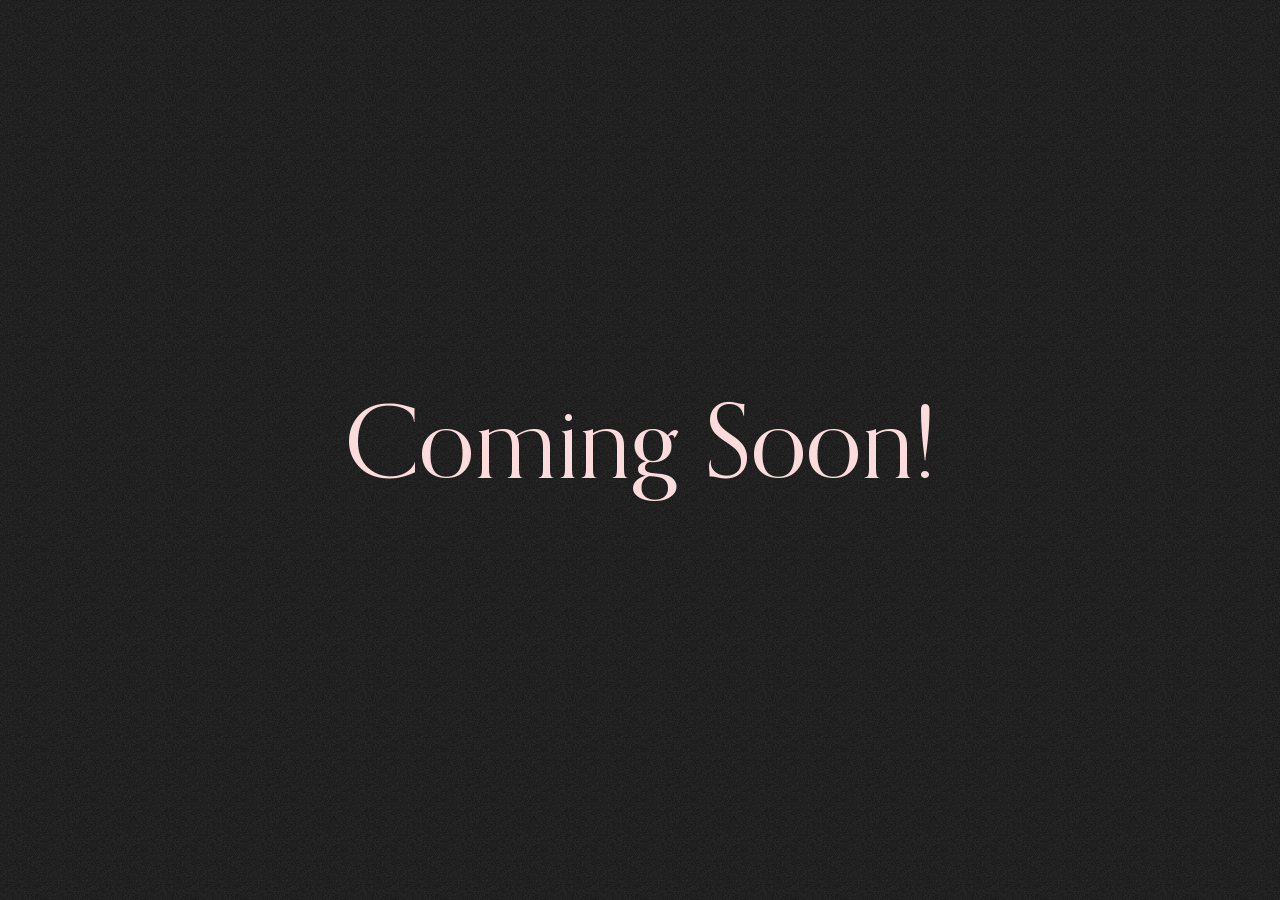
<file: gallery/index.html>
<!doctype html><html lang="en"><head><meta charset="utf-8"><meta name="description" content=""><meta name="keywords" content=""><meta name="author" content="David Fons Lathrop"><meta name="viewport" content="width=device-width,initial-scale=1,minimum-scale=1"><title>THÉO MONTEILLET - PROFILE</title><!--[if IE]>
			<script src="http://html5shim.googlecode.com/svn/trunk/html5.js"></script>
		<![endif]--><!--[if lt IE 9]>
			<script src="https://oss.maxcdn.com/libs/html5shiv/3.7.0/html5shiv.js"></script>
			<script src="https://oss.maxcdn.com/libs/respond.js/1.4.2/respond.min.js"></script>  
		<![endif]--><link rel="stylesheet" type="text/css" href="/css/base.css"><link rel="shortcut icon" href="/assets/icon.ico"></head><body><div id="mainWrap" style="display:flex;justify-content:center;align-items:center;font-size:8vw;width:100vw;height:100vh">Coming Soon!</div><script type="text/javascript" src="/js/base.js"></script></body></html>
</file>
<file: css/base.css>
:root {
	--bg: black;
	--theme: #1d334f;
	--highlight: #fbdbdb;
	--large: 3.5vh;
	--small: 2.5vh;
	--grain: url([data-uri]);
}
::-webkit-scrollbar {
		width: 0;
}
@font-face {
	font-family: mont;
	src: url(orpheus.ttf);
}
body {
	background: var(--bg);
	background-image: var(--grain);
	color: var(--highlight);
	font-family: mont;
	font-weight: 500;
	margin: 0;
	overflow-x: hidden;
}
.filter {
	height: 0;
	width: 0;
	position: fixed;
}
p, ul, ol {
	font-size: var(--small);
	margin: 3vh 0;
}
a {
	text-decoration: none;
	color: var(--highlight);
	cursor: pointer;
}
input {
	display: none;
}
iframe {
	position: fixed;
	z-index: -100;
	opacity: 0;
}
.active, strong {
	font-weight: 600;
}
@keyframes fade-in {
	from {
		opacity: 0;
	}
	to {
		opacity: 1;
	}
}



@media (pointer: coarse) {
	.deskBtn {
		display: none;
	}
	.phoneLang {
		position: absolute;
		bottom: 3vh;
		left: 3vh;
		font-size: var(--small)
	}
	.phoneLang span {
		padding-right: 1vh;
		transition: .4s;
	}
}

@media (pointer: fine) and (hover: hover) {
	.phoneLang {
		display: none;
	}
	.deskBtn > div {
		width: 3.5vh;
		height: 3.5vh;
		position: fixed;
		bottom: 3vh;
	}
	.deskBtn a, lang-icon {
		opacity: .5;
		transition: .4s;
	}
	.deskBtn a:hover, lang-icon:hover, #land label:hover, #lang div span:hover {
		opacity: 1;
	}
	#lang {
		right: 9vh;
		z-index: 3;
	}
	#lang div {
		position: fixed;
		bottom: 3vh;
		font-size: 0;
		right: 15vh;
		opacity: 0;
		color: var(--highlight);
		transition: .4s;
	}
	#lang:hover {
		width: 25%;
	}
	#lang:hover div {
		opacity: 1;
		font-size: var(--small);
	}
	#lang div span {
		padding-left: 2vh;
		opacity: .5;
		cursor: pointer;
		transition: .4s;
	}
	lang-icon {
		width: 3.5vh;
		cursor: pointer;
		display: inline-block;
		float: right;
	}
}
</file>
